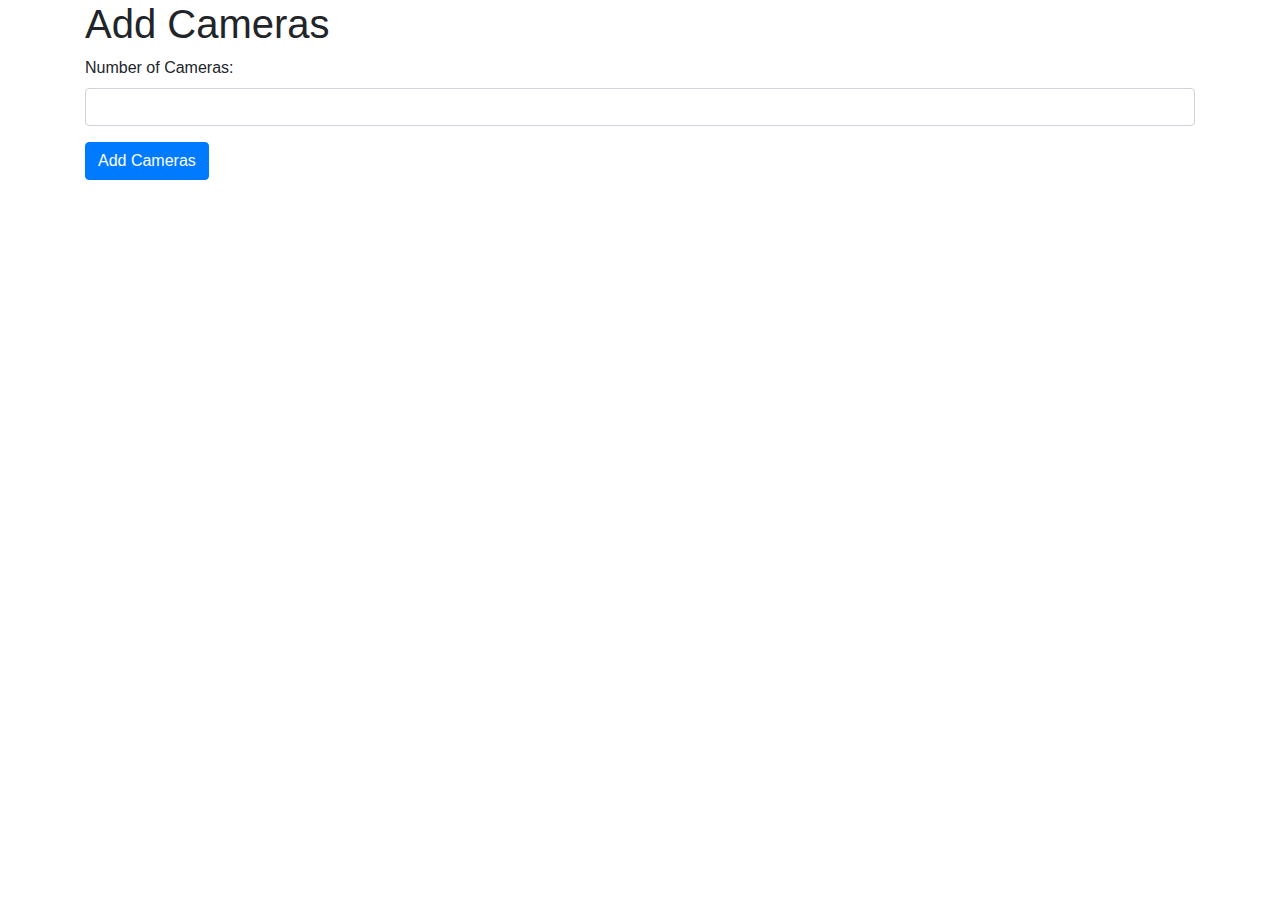
<file: face_recognition_rtsp/app/templates/index.html>
<!DOCTYPE html>
<html>
<head>
    <title>Add Cameras</title>
    <link rel="stylesheet" href="https://stackpath.bootstrapcdn.com/bootstrap/4.5.2/css/bootstrap.min.css">
</head>
<body>
    <div class="container">
        <h1>Add Cameras</h1>
        <form action="/add_cameras" method="post" id="cameraForm">
            <div class="form-group">
                <label for="num_cameras">Number of Cameras:</label>
                <input type="number" name="num_cameras" id="num_cameras" class="form-control" required>
            </div>
            <div id="camera_fields"></div>
            <button type="submit" class="btn btn-primary">Add Cameras</button>
        </form>
    </div>
    <script>
        const numCamerasInput = document.getElementById('num_cameras');
        const cameraFieldsDiv = document.getElementById('camera_fields');

        numCamerasInput.addEventListener('change', () => {
            const numCameras = parseInt(numCamerasInput.value);
            cameraFieldsDiv.innerHTML = '';
            for (let i = 0; i < numCameras; i++) {
                cameraFieldsDiv.innerHTML += `
                    <div class="form-group">
                        <label for="ip${i}">IP Address ${i + 1}:</label>
                        <input type="text" name="ips" id="ip${i}" class="form-control" required>
                    </div>
                    <div class="form-group">
                        <label for="user${i}">Username ${i + 1}:</label>
                        <input type="text" name="users" id="user${i}" class="form-control" required>
                    </div>
                    <div class="form-group">
                        <label for="password${i}">Password ${i + 1}:</label>
                        <input type="password" name="passwords" id="password${i}" class="form-control" required>
                    </div>
                `;
            }
        });
    </script>
</body>
</html>
</file>
